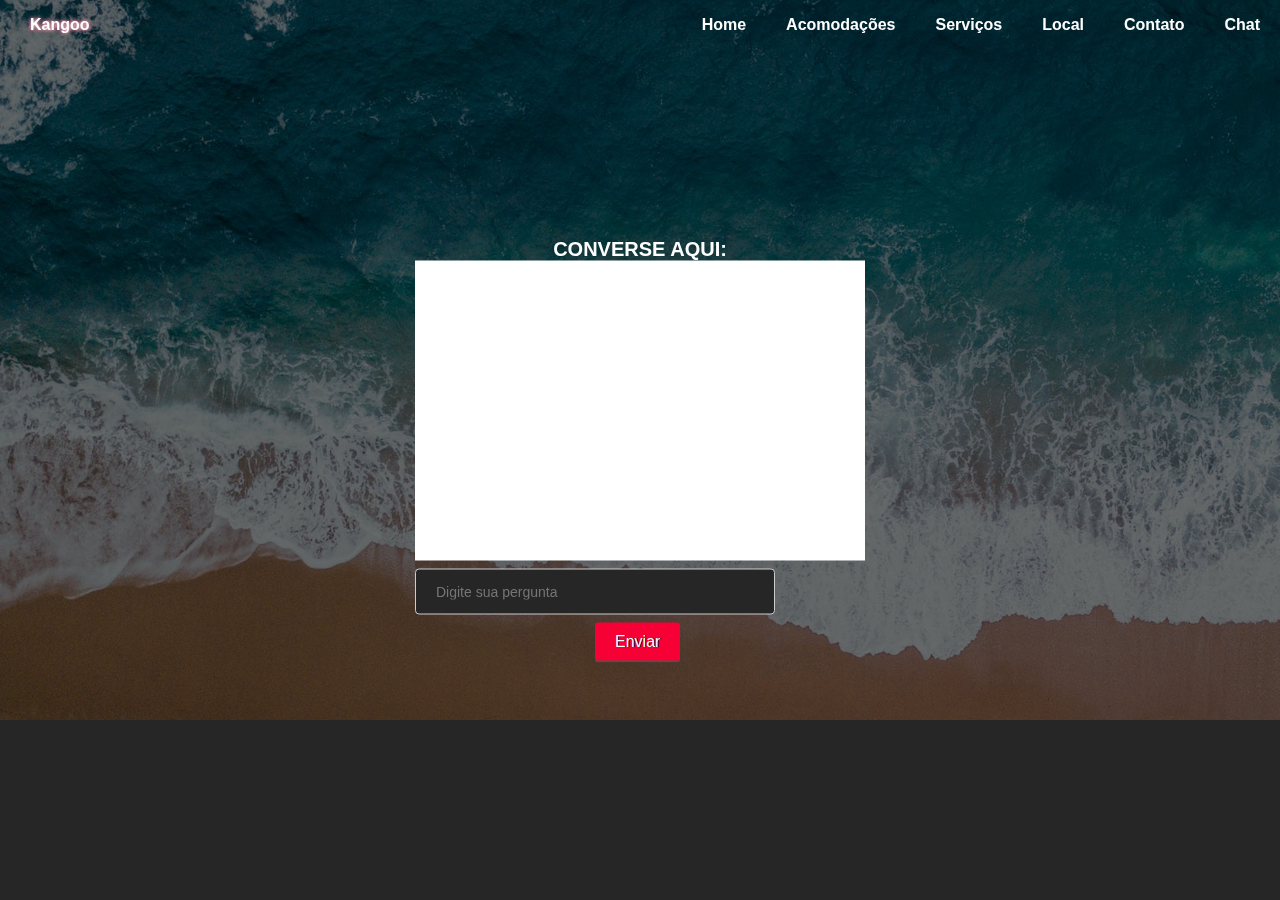
<file: WebContent/html/chat.html>
<!DOCTYPE html>
<html lang="pt-br">
<head>
    <meta name="viewport" content="width=device-width, initial-scale=1" />
    <meta charset="UTF-8" />
    <link rel="stylesheet" href="../css/style.css" />
    <title>POUSADA</title>
    <link rel="stylesheet" type="text/css" href="../chat/css/main.css" />
    <link rel="icon" href="../img/icon.png" />
</head>
<body>
    <div class="container5">
        <header>
        <ul>
          <li style="float:left"><a class="active" href="index.html"><i class="fas fa-umbrella-beach logo"></i>Kangoo</a></li>
          <li><a href="../html/chat.html">Chat</a></li>
          <li><a href="contato.html">Contato</a></li>
          <li><a href="local.html">Local</a></li>
          <li><a href="servicos.html">Serviços</a></li>
          <li><a href="acomodacoes.html">Acomodações</a></li>
          <li><a href="../index.html">Home</a></li>
        </ul>
      </header>
    <div class="principal">
        <h2>Converse aqui:</h2>
        <div class="conversa">
            <span>Digitando ...</span>
        </div>
        <input type="text" id="pergunta" name="pergunta" class="campo"
                   placeholder="Digite sua pergunta" />
        <button id="enviar" onclick="carregarDados()">Enviar</button>
    </div>
    <script type="text/javascript" src="../chat/js//main.js"></script>
    </div>
</body>
</html>
</file>
<file: WebContent/css/style.css>
* {
    margin: 0;
    font-family: 'Century Gothic', sans-serif;
}

.container1 {
    background-image: url(../img/background1.png);
    background-repeat: no-repeat;
    background-size: 100%;
    position: fixed;
    width: 100%;
    height: 100%;
}

.container2 {
    background-image: url(../img/background2.png);
    background-repeat: no-repeat;
    background-size: 100%;
    position: fixed;
    width: 100%;
    height: 100%;
}

.container3 {
    background-image: url(../img/background3.png);
    background-repeat: no-repeat;
    background-size: 100%;
    position: fixed;
    width: 100%;
    height: 100%;
}

.container4 {
    background-image: url(../img/background4.png);
    background-repeat: no-repeat;
    background-size: 100%;
    position: fixed;
    width: 100%;
    height: 100%;
}
.container5 {
  background-image: url(../img/background5.png);
  background-repeat: no-repeat;
  background-size: 100%;
  position: fixed;
  width: 100%;
  height: 100%;
}
ul {
    list-style-type: none;
    margin: 0;
    padding: 0;
    overflow: hidden;
}

li {
    float: right;
}

.logo {
    margin-right: 10px;
}

li a {
    cursor: pointer;
    font-weight: bold;
    display: block;
    color: white;
    text-align: center;
    padding: 16px 20px;
    text-decoration: none;
}

li a:hover {
    text-shadow: 0 0 4px #fff, 0 0 4px #E80239;
}

.info {
    width: 25%;
    margin-top: 10%;
    margin-left: 10%;
    float: left;
}

.title {
    color: white;
    text-align: left;
    font-weight: bold;
    font-size: 28px;
    -webkit-text-stroke-width: 0.2px;
    -webkit-text-stroke-color: #000;
}

.text {
    border: 4px black;
    margin-top: 10%;
    color: white;
    text-align: left;
    font-size: 20px;
    -webkit-text-stroke-width: 0.2px;
    -webkit-text-stroke-color: #000;
}

.checkin {
    border-radius: 5px;
    padding: 20px;
    width: 25%;
    margin-top: 10%;
    margin-right: 10%;
    float: right;
}
.checkin i{
  color: #E80239;
  font-size: 150px;
}
input[type=text],
select {
    width: 100%;
    padding: 12px 20px;
    margin: 8px 0;
    display: inline-block;
    border: 1px solid #ccc;
    border-radius: 4px;
    box-sizing: border-box;
}

input[type=submit] {
    width: 100%;
    background-color: rgb(247, 0, 54);
    color: white;
    padding: 14px 20px;
    margin: 8px 0;
    border: none;
    border-radius: 4px;
    cursor: pointer;
}

input[type=submit]:hover {
    background-color: rgb(150, 0, 32);
}

.card1 {
    box-shadow: 0 4px 8px 0 rgba(0, 0, 0, 0.2);
    transition: 0.3s;
    width: 20%;
    margin-left: 10%;
    margin-top: 10%;
    float: left;
    border-radius: 5px;
    background-color: #e0e0e0f1;
}

.card1:hover {
    box-shadow: 0 8px 16px 0 rgba(0, 0, 0, 0.2);
}

.imgCard {
    border-radius: 5px 5px 0 0;
    width: 100%;
}

.container {
    padding: 2px 16px;
}

.container-contato {
    color: white;
    margin-left: 10%;
}

#heading {
    font-size: 1.75rem;
    padding: 0%;
    padding-left: 16px;
}

#subt-contato {
    padding: 1%;
    font-size: 1rem;
    padding-left: 16px;
    margin-bottom: 1%;
    padding-top: 0px;
}

.formulario {
    width: 35%;
    height: 50%;
    float: left;
    padding: 1%;
}

.form-group {
    width: 60%;
    size: 50%;
}

.col-md-10 {
    border-radius: 5px;
    padding: 5px;
}

#form {
    width: 50%;
}

/*
.parte2 {
    /*display: flex;
    justify-content: space-between;
    padding: 5px;
    align-items: center;
}*/

textarea {
    background-color: #e0e0e0f1;
    padding: 12px 20px;
    margin: 8px 0;
    display: inline-block;
    border: 1px solid #ccc;
    border-radius: 4px;
    box-sizing: border-box;
    resize: none;
    width: 100%;
}

#form-contato {
    width: fit-content;
    align-content: center;
    height: fit-content;
    margin-top: 11px;
    padding-top: 20px;
    padding-bottom: 20px;
}

.texto-contato {
    float: right;
    color: white;
    margin-right: 10%;
    margin-top: 4%;
    font-size: 18px;
}

.form-msg {
    padding-right: 10px;
    flex-grow: 2;
}

.control-label {
	font-size: 16px;
	font-weight: bold;
    padding-left: 5px;
}
.local{
  padding: 20px;
  width: 30%;
  margin-top:10%;
  margin-right: 10%;
  float: right;
}
.imgLocal{
width: 35%;
margin-left: 10%;
margin-top: 10%;
opacity : 0.9;
border: 2px solid white;
border-radius: 3px;
border: 2px solid rgba(255,255,255,0.3);
}

.pLocal{
color: white;
} 

.titulo{
margin-bottom: 2%;
font-size: 20px;
font-weight: bold;
}

.recife{
margin-left: 30%;
margin-top: 5%;
margin-bottom: 5%;
line-height: 5px;
}
.endereco{
margin-top: 1%;
}
.atracoes{
margin-bottom:1% ;
line-height: 20px;
font-weight: bold;
text-decoration: underline;
}

.iLocal{
width: 20px;
height: 10px;
}  

input[type="text"],[type="email"],
select {
  width: 80%;
  padding: 12px 20px;
  margin: 8px 0;
  display: inline-block;
  border: 1px solid #ccc;
  border-radius: 4px;
  box-sizing: border-box;
}

input,[type="tel"],
select {
  width: 55%;
  padding: 12px 20px;
  margin: 8px 0;
  display: inline-block;
  border: 1px solid #ccc;
  border-radius: 4px;
  box-sizing: border-box;
}

.text-obrg{
	font-size: 12px;
}

input[type="submit"] {
  width: 100%;
  background-color: rgb(247, 0, 54);
  color: white;
  padding: 14px 20px;
  margin: 8px 0;
  border: none;
  border-radius: 4px;
  cursor: pointer;
}

input[type="submit"]:hover {
  background-color: rgb(150, 0, 32);
}

.card1 {
  box-shadow: 0 4px 8px 0 rgba(0, 0, 0, 0.2);
  transition: 0.3s;
  width: 20%;
  margin-left: 10%;
  margin-top: 10%;
  float: left;
  border-radius: 5px;
  background-color: #e0e0e0f1;
}

.card1:hover {
  box-shadow: 0 8px 16px 0 rgba(0, 0, 0, 0.2);
}

.imgCard {
  border-radius: 5px 5px 0 0;
  width: 100%;
}

.container {
  padding: 2px 16px;
}

@import url("https://fonts.googleapis.com/css?family=Open+Sans:400,700");

@import url("https://fonts.googleapis.com/css?family=Poppins:400,700");

.pricing-table {
  font-weight: bold;
  text-transform: uppercase;
  text-shadow: 2px 2px 1px rgba(#333745, 0.6);
}

.card {
  background-color: #e0e0e0f1;
  margin-left: 6%;
  margin-top: 10%;
  float: left;
  width: 300px;
  padding: 20px;
  border-radius: 2px 50px;
  position: relative;
  overflow: hidden;
  box-shadow: 2px 2px 15px -4px rgba(0, 0, 0, 0.6);
  transition: all 0.2s ease-in-out;
}

.card img {
  width: 300px;
  height: 180px;
  margin-top: 20px;
}

.type {
  margin-top: 20px;
}

.price {
  font-size: 1.9rem;
  text-align: left;
  color: rgb(247, 0, 54);
}

.price span {
  font-size: 0.7rem;
  font-weight: 700;
  text-align: center;
  color: #333;
}

.included {
  letter-spacing: 3px;
  text-align: center;
  font-size: 0.8rem;
  color: #a0a0a0;
}

.details {
  text-transform: capitalize;
  list-style-type: none;
  display: inline;
}
.details li {
  font-size: 0.9rem;
  float: left;
  margin: 5px 0 0 15px;
  vertical-align: top;
  text-align: left;
}

.details li img {
  width: 18px;
  height: 18px;
  margin-right: 5px;
}

.card:hover {
  transform: scale(1.02);
}

@keyframes text-hover {
  0% {
    right: -30%;
  }
  50% {
    right: -37%;
  }
  100% {
    right: -30%;
  }
}
</file>
<file: WebContent/chat/css/main.css>
body {
    margin: 0;
    padding: 0;
    background:#262626;
}

.principal {
    position: absolute;
    top: 50%;
    left: 50%;
    transform: translate(-50%, -50%);
}

.campo {
    display: block;
    width: 440px;
    line-height: 20px;
    margin: 20px 0;
    padding: 10px 5px;
    font-size: 14px;
    border: 0;
    border-bottom: 2px #fff solid;
    color: #fff;
    background: #262626;
}

.campos:focus {
    outline: none;
}

.conversa {
    width: 450px;
    height: 300px;
    background: #fff;
    color: #262626;
    font-size: 14px;
    font-family: verdana;
    overflow: auto;
    position: relative;
}

.conversa span {
    position: absolute;
    bottom: 5px;
    right: 3px;
    transition: all .5s ease-in-out;
    display: none;
}

.ativo {
    display: block;
}

.chat {
    border-radius: 5px;
    box-shadow: 0 0 6px #B2B2B2;
    display: inline-block;
    padding: 10px 18px;
    position: relative;
    vertical-align: top;
}

.bot {
    background: #3395d6;
    color: white;
    float: left;
    margin: 5px 20px 5px 45px;
}

.bot:after {
    content: '';
    position: absolute;
    left: 0;
    top: 50%;
    width: 0;
    height: 0;
    border: 20px solid transparent;
    border-right-color: #3395d6;
    border-left: 0;
    border-top: 0;
    margin-top: -10px;
    margin-left: -20px;
}

.me {
    background: #EEE7E0;
    color: black;
    float: right;
    margin: 5px 45px 5px 20px;
}

.me:after {
    content: '';
    position: absolute;
    right: 0;
    top: 50%;
    width: 0;
    height: 0;
    border: 20px solid transparent;
    border-left-color: #EEE7E0;
    border-right: 0;
    border-top: 0;
    margin-top: -10px;
    margin-right: -20px;
}

h2 {
    text-align: center;
    color: #fff;
    font-family: helvetica;
    text-transform: uppercase;
    font-size: 20px;
}

button {
    display: block;
    background: rgb(247, 0, 54);
    font-size: 16px;
    color: #fff;
    padding: 10px 20px;
    border: 0;
    border-bottom: 2px #54504C solid;
    border-radius: 3px;
    position: relative;
    left: 40%;
    text-shadow: 0.05em 0.05em black;
}

button:hover {
    background: rgb(150, 0, 32);
    cursor: pointer;
}
</file>
